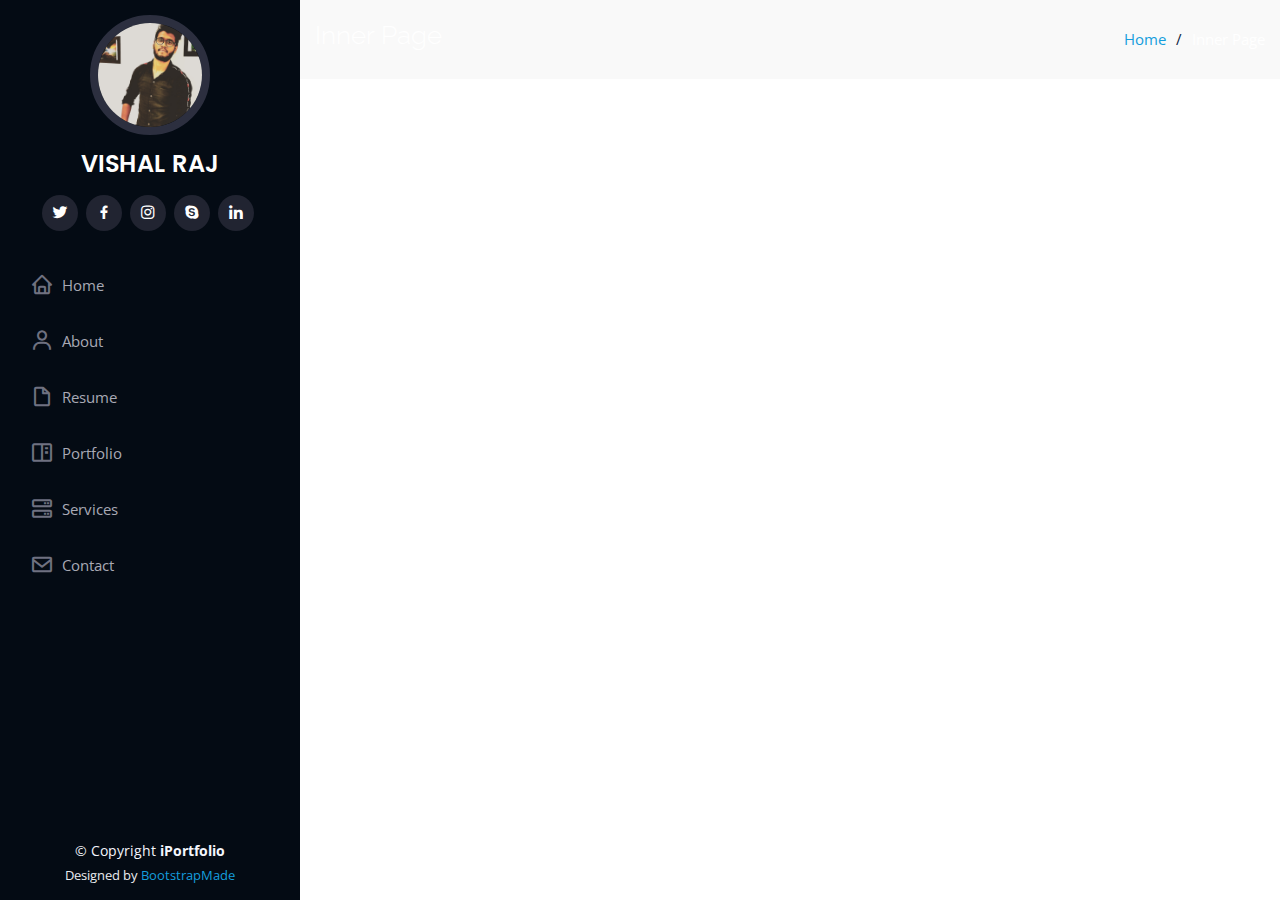
<file: inner-page.html>
<!DOCTYPE html>
<html lang="en">

<head>
  <meta charset="utf-8">
  <meta content="width=device-width, initial-scale=1.0" name="viewport">

  <title>Inner Page - iPortfolio Bootstrap Template</title>
  <meta content="" name="descriptison">
  <meta content="" name="keywords">

  <!-- Favicons -->
  <link href="assets/img/favicon.png" rel="icon">
  <link href="assets/img/apple-touch-icon.png" rel="apple-touch-icon">

  <!-- Google Fonts -->
  <link href="https://fonts.googleapis.com/css?family=Open+Sans:300,300i,400,400i,600,600i,700,700i|Raleway:300,300i,400,400i,500,500i,600,600i,700,700i|Poppins:300,300i,400,400i,500,500i,600,600i,700,700i" rel="stylesheet">

  <!-- Vendor CSS Files -->
  <link href="assets/vendor/bootstrap/css/bootstrap.min.css" rel="stylesheet">
  <link href="assets/vendor/icofont/icofont.min.css" rel="stylesheet">
  <link href="assets/vendor/boxicons/css/boxicons.min.css" rel="stylesheet">
  <link href="assets/vendor/venobox/venobox.css" rel="stylesheet">
  <link href="assets/vendor/owl.carousel/assets/owl.carousel.min.css" rel="stylesheet">
  <link href="assets/vendor/aos/aos.css" rel="stylesheet">

  <!-- Template Main CSS File -->
  <link href="assets/css/style.css" rel="stylesheet">

  <!-- =======================================================
  * Template Name: iPortfolio - v1.3.0
  * Template URL: https://bootstrapmade.com/iportfolio-bootstrap-portfolio-websites-template/
  * Author: BootstrapMade.com
  * License: https://bootstrapmade.com/license/
  ======================================================== -->
</head>

<body>

  <!-- ======= Mobile nav toggle button ======= -->
  <button type="button" class="mobile-nav-toggle d-xl-none"><i class="icofont-navigation-menu"></i></button>

  <!-- ======= Header ======= -->
  <header id="header">
    <div class="d-flex flex-column">

      <div class="profile">
        <img src="assets/images/VISHAL RAJ.jpg" alt="" class="img-fluid rounded-circle">
        <h1 class="text-light"><a href="index.html">VISHAL RAJ</a></h1>
        <div class="social-links mt-3 text-center">
          <a href="#" class="twitter"><i class="bx bxl-twitter"></i></a>
          <a href="#" class="facebook"><i class="bx bxl-facebook"></i></a>
          <a href="#" class="instagram"><i class="bx bxl-instagram"></i></a>
          <a href="#" class="google-plus"><i class="bx bxl-skype"></i></a>
          <a href="#" class="linkedin"><i class="bx bxl-linkedin"></i></a>
        </div>
      </div>

      <nav class="nav-menu">
        <ul>
          <li><a href="index.html"><i class="bx bx-home"></i> <span>Home</span></a></li>
          <li><a href="#about"><i class="bx bx-user"></i> <span>About</span></a></li>
          <li><a href="#resume"><i class="bx bx-file-blank"></i> <span>Resume</span></a></li>
          <li><a href="#portfolio"><i class="bx bx-book-content"></i> Portfolio</a></li>
          <li><a href="#services"><i class="bx bx-server"></i> Services</a></li>
          <li><a href="#contact"><i class="bx bx-envelope"></i> Contact</a></li>

        </ul>
      </nav><!-- .nav-menu -->
      <button type="button" class="mobile-nav-toggle d-xl-none"><i class="icofont-navigation-menu"></i></button>

    </div>
  </header><!-- End Header -->

  <main id="main">

    <!-- ======= Breadcrumbs ======= -->
    <section class="breadcrumbs">
      <div class="container">

        <div class="d-flex justify-content-between align-items-center">
          <h2>Inner Page</h2>
          <ol>
            <li><a href="index.html">Home</a></li>
            <li>Inner Page</li>
          </ol>
        </div>

      </div>
    </section><!-- End Breadcrumbs -->

    <section class="inner-page">
      <div class="container">
        <p>
          Example inner page template
        </p>
      </div>
    </section>

  </main><!-- End #main -->

  <!-- ======= Footer ======= -->
  <footer id="footer">
    <div class="container">
      <div class="copyright">
        &copy; Copyright <strong><span>iPortfolio</span></strong>
      </div>
      <div class="credits">
        <!-- All the links in the footer should remain intact. -->
        <!-- You can delete the links only if you purchased the pro version. -->
        <!-- Licensing information: https://bootstrapmade.com/license/ -->
        <!-- Purchase the pro version with working PHP/AJAX contact form: https://bootstrapmade.com/iportfolio-bootstrap-portfolio-websites-template/ -->
        Designed by <a href="https://bootstrapmade.com/">BootstrapMade</a>
      </div>
    </div>
  </footer><!-- End  Footer -->

  <a href="#" class="back-to-top"><i class="icofont-simple-up"></i></a>

  <!-- Vendor JS Files -->
  <script src="assets/vendor/jquery/jquery.min.js"></script>
  <script src="assets/vendor/bootstrap/js/bootstrap.bundle.min.js"></script>
  <script src="assets/vendor/jquery.easing/jquery.easing.min.js"></script>
  <script src="assets/vendor/php-email-form/validate.js"></script>
  <script src="assets/vendor/waypoints/jquery.waypoints.min.js"></script>
  <script src="assets/vendor/counterup/counterup.min.js"></script>
  <script src="assets/vendor/isotope-layout/isotope.pkgd.min.js"></script>
  <script src="assets/vendor/venobox/venobox.min.js"></script>
  <script src="assets/vendor/owl.carousel/owl.carousel.min.js"></script>
  <script src="assets/vendor/typed.js/typed.min.js"></script>
  <script src="assets/vendor/aos/aos.js"></script>

  <!-- Template Main JS File -->
  <script src="assets/js/main.js"></script>

</body>

</html>
</file>
<file: assets/vendor/venobox/venobox.css>
/* ------ venobox.css --------*/
.vbox-overlay *, .vbox-overlay *:before, .vbox-overlay *:after{
    -webkit-backface-visibility: hidden;
    -webkit-box-sizing:border-box;
    -moz-box-sizing:border-box;
    box-sizing:border-box;
}
.vbox-overlay * { 
    -webkit-backface-visibility: visible;
    backface-visibility: visible;
}
.vbox-overlay{
    display: -webkit-flex;
    display: flex;
    -webkit-flex-direction: column;
    flex-direction: column;
    -webkit-justify-content: center;
    justify-content: center;
    -webkit-align-items: center;
    align-items: center;
    position: fixed;
    left: 0;
    top: 0;
    bottom: 0;
    right: 0;
    z-index: 999999;
}

/* ----- navigation ----- */
.vbox-title{
    width: 100%;
    height: 40px;
    float: left;
    text-align: center;
    line-height: 28px;
    font-size: 12px;
    padding: 6px 50px;
    overflow: hidden;
    position: fixed;
    display: none;
    left: 0;
    z-index: 89;
}
.vbox-close{
    cursor: pointer;
    position: fixed;
    top: -1px;
    right: 0;
    width: 50px;
    height: 40px;
    padding: 6px;
    display: block;
    background-position:10px center;
    overflow: hidden;
    font-size: 24px;
    line-height: 1;
    text-align: center;
    z-index: 99;
}
.vbox-left{
    cursor: pointer;
    position: fixed;
    left: 0;
    height: 40px;
    overflow: hidden;
    line-height: 28px;
    font-size: 12px;
    z-index: 99;
    display: flex;
    align-items:center;
}
.vbox-num{
    display: inline-block;
    margin: 6px 0 6px 15px;
}
/* ----- Social share ----- */
.vbox-share{
    line-height: 28px;
    font-size: 12px;
    overflow: hidden;
    position: fixed;
    left: 0;
    z-index: 98;
    display: flex;
    align-items:center;
    justify-content: center;
    width: 100%;
    text-align: center;
}
.vbox-share svg{
    max-height: 28px;
    width: 28px;
    z-index: 10;
    margin-left: 12px;
    margin-top: 6px;
    margin-bottom: 6px;
    vertical-align: middle;
}


/* ----- navigation ARROWS ----- */
.vbox-next, .vbox-prev{
    position: fixed;
    top: 50%;
    margin-top: -15px;
    overflow: hidden;
    cursor: pointer;
    display: block;
    width: 45px;
    height: 45px;
    z-index: 99;
}
.vbox-next span, .vbox-prev span{
    position: relative;
    width: 20px;
    height: 20px;
    border: 2px solid transparent;
    border-top-color: #B6B6B6;
    border-right-color: #B6B6B6;
    text-indent: -100px;
    position: absolute;
    top: 8px;
    display: block;
}
.vbox-prev{
    left: 15px;
}
.vbox-next{
    right: 15px;
}
.vbox-prev span{
    left: 10px;
    -ms-transform: rotate(-135deg);
    -webkit-transform: rotate(-135deg);
    transform: rotate(-135deg);
}
.vbox-next span{
    -ms-transform: rotate(45deg);
    -webkit-transform: rotate(45deg);
    transform: rotate(45deg);
    right: 10px;
}
/* ------- inline window ------ */
.vbox-inline{
    width: 420px;
    height: 315px;
    height: 70vh;
    padding: 10px;
    background: #fff;
    margin: 0 auto;
    overflow: auto;
    text-align: left;
}
/* ------- Video & iFrames window ------ */
.venoframe{
    max-width: 100%;
    width: 100%;
    border: none;
    width: 100%;
    height: 260px;
    height: 70vh;
}
.venoframe.vbvid{
    height: 260px;
}
@media (min-width: 768px) {
    .venoframe, .vbox-inline{
        width: 90%;
        height: 360px;
        height: 70vh;
    }
    .venoframe.vbvid{
        width: 640px;
        height: 360px;
    }
}
@media (min-width: 992px) {
    .venoframe, .vbox-inline{
        max-width: 1200px;
        width: 80%;
        height: 540px;
        height: 70vh;
    }
    .venoframe.vbvid{
        width: 960px;
        height: 540px;
    }
}
/* 
Please do NOT edit this part! 
or at least read this note: http://i.imgur.com/7C0ws9e.gif
*/
.vbox-open{
    overflow: hidden;
}
.vbox-container{
    position: absolute;
    left: 0;
    right: 0;
    top: 0;
    bottom: 0;
    overflow-x: hidden;
    overflow-y: scroll;
    overflow-scrolling: touch;
    -webkit-overflow-scrolling: touch;
    z-index: 20;
    max-height: 100%;

}

.vbox-content{
    text-align: center;
    float: left;
    width: 100%;
    position: relative;
    overflow: hidden;
    padding: 20px 4%;
}
.vbox-container img{
    max-width: 100%;
    height: auto;
}
.vbox-figlio{
    box-shadow: 0 0 12px rgba(0,0,0,0.19), 0 6px 6px rgba(0,0,0,0.23);
    max-width: 100%;
    text-align: initial;
}
img.vbox-figlio{
    -webkit-user-select: none;
-khtml-user-select: none;
-moz-user-select: none;
-o-user-select: none;
user-select: none;
}
.vbox-content.swipe-left{
    margin-left: -200px !important;
}
.vbox-content.swipe-right{
    margin-left: 200px !important;
}
.vbox-animated{
    webkit-transition: margin 300ms ease-out;
    transition: margin 300ms ease-out;
}

/* ---------- preloader ----------
 * SPINKIT 
 * http://tobiasahlin.com/spinkit/
-------------------------------- */
.sk-double-bounce,.sk-rotating-plane{width:40px;height:40px;margin:40px auto}.sk-rotating-plane{background-color:#333;-webkit-animation:sk-rotatePlane 1.2s infinite ease-in-out;animation:sk-rotatePlane 1.2s infinite ease-in-out}@-webkit-keyframes sk-rotatePlane{0%{-webkit-transform:perspective(120px) rotateX(0) rotateY(0);transform:perspective(120px) rotateX(0) rotateY(0)}50%{-webkit-transform:perspective(120px) rotateX(-180.1deg) rotateY(0);transform:perspective(120px) rotateX(-180.1deg) rotateY(0)}100%{-webkit-transform:perspective(120px) rotateX(-180deg) rotateY(-179.9deg);transform:perspective(120px) rotateX(-180deg) rotateY(-179.9deg)}}@keyframes sk-rotatePlane{0%{-webkit-transform:perspective(120px) rotateX(0) rotateY(0);transform:perspective(120px) rotateX(0) rotateY(0)}50%{-webkit-transform:perspective(120px) rotateX(-180.1deg) rotateY(0);transform:perspective(120px) rotateX(-180.1deg) rotateY(0)}100%{-webkit-transform:perspective(120px) rotateX(-180deg) rotateY(-179.9deg);transform:perspective(120px) rotateX(-180deg) rotateY(-179.9deg)}}.sk-double-bounce{position:relative}.sk-double-bounce .sk-child{width:100%;height:100%;border-radius:50%;background-color:#333;opacity:.6;position:absolute;top:0;left:0;-webkit-animation:sk-doubleBounce 2s infinite ease-in-out;animation:sk-doubleBounce 2s infinite ease-in-out}.sk-chasing-dots .sk-child,.sk-spinner-pulse,.sk-three-bounce .sk-child{background-color:#333;border-radius:100%}.sk-double-bounce .sk-double-bounce2{-webkit-animation-delay:-1s;animation-delay:-1s}@-webkit-keyframes sk-doubleBounce{0%,100%{-webkit-transform:scale(0);transform:scale(0)}50%{-webkit-transform:scale(1);transform:scale(1)}}@keyframes sk-doubleBounce{0%,100%{-webkit-transform:scale(0);transform:scale(0)}50%{-webkit-transform:scale(1);transform:scale(1)}}.sk-wave{margin:40px auto;width:50px;height:40px;text-align:center;font-size:10px}.sk-wave .sk-rect{background-color:#333;height:100%;width:6px;display:inline-block;-webkit-animation:sk-waveStretchDelay 1.2s infinite ease-in-out;animation:sk-waveStretchDelay 1.2s infinite ease-in-out}.sk-wave .sk-rect1{-webkit-animation-delay:-1.2s;animation-delay:-1.2s}.sk-wave .sk-rect2{-webkit-animation-delay:-1.1s;animation-delay:-1.1s}.sk-wave .sk-rect3{-webkit-animation-delay:-1s;animation-delay:-1s}.sk-wave .sk-rect4{-webkit-animation-delay:-.9s;animation-delay:-.9s}.sk-wave .sk-rect5{-webkit-animation-delay:-.8s;animation-delay:-.8s}@-webkit-keyframes sk-waveStretchDelay{0%,100%,40%{-webkit-transform:scaleY(.4);transform:scaleY(.4)}20%{-webkit-transform:scaleY(1);transform:scaleY(1)}}@keyframes sk-waveStretchDelay{0%,100%,40%{-webkit-transform:scaleY(.4);transform:scaleY(.4)}20%{-webkit-transform:scaleY(1);transform:scaleY(1)}}.sk-wandering-cubes{margin:40px auto;width:40px;height:40px;position:relative}.sk-wandering-cubes .sk-cube{background-color:#333;width:10px;height:10px;position:absolute;top:0;left:0;-webkit-animation:sk-wanderingCube 1.8s ease-in-out -1.8s infinite both;animation:sk-wanderingCube 1.8s ease-in-out -1.8s infinite both}.sk-chasing-dots,.sk-spinner-pulse{width:40px;height:40px;margin:40px auto}.sk-wandering-cubes .sk-cube2{-webkit-animation-delay:-.9s;animation-delay:-.9s}@-webkit-keyframes sk-wanderingCube{0%{-webkit-transform:rotate(0);transform:rotate(0)}25%{-webkit-transform:translateX(30px) rotate(-90deg) scale(.5);transform:translateX(30px) rotate(-90deg) scale(.5)}50%{-webkit-transform:translateX(30px) translateY(30px) rotate(-179deg);transform:translateX(30px) translateY(30px) rotate(-179deg)}50.1%{-webkit-transform:translateX(30px) translateY(30px) rotate(-180deg);transform:translateX(30px) translateY(30px) rotate(-180deg)}75%{-webkit-transform:translateX(0) translateY(30px) rotate(-270deg) scale(.5);transform:translateX(0) translateY(30px) rotate(-270deg) scale(.5)}100%{-webkit-transform:rotate(-360deg);transform:rotate(-360deg)}}@keyframes sk-wanderingCube{0%{-webkit-transform:rotate(0);transform:rotate(0)}25%{-webkit-transform:translateX(30px) rotate(-90deg) scale(.5);transform:translateX(30px) rotate(-90deg) scale(.5)}50%{-webkit-transform:translateX(30px) translateY(30px) rotate(-179deg);transform:translateX(30px) translateY(30px) rotate(-179deg)}50.1%{-webkit-transform:translateX(30px) translateY(30px) rotate(-180deg);transform:translateX(30px) translateY(30px) rotate(-180deg)}75%{-webkit-transform:translateX(0) translateY(30px) rotate(-270deg) scale(.5);transform:translateX(0) translateY(30px) rotate(-270deg) scale(.5)}100%{-webkit-transform:rotate(-360deg);transform:rotate(-360deg)}}.sk-spinner-pulse{-webkit-animation:sk-pulseScaleOut 1s infinite ease-in-out;animation:sk-pulseScaleOut 1s infinite ease-in-out}@-webkit-keyframes sk-pulseScaleOut{0%{-webkit-transform:scale(0);transform:scale(0)}100%{-webkit-transform:scale(1);transform:scale(1);opacity:0}}@keyframes sk-pulseScaleOut{0%{-webkit-transform:scale(0);transform:scale(0)}100%{-webkit-transform:scale(1);transform:scale(1);opacity:0}}.sk-chasing-dots{position:relative;text-align:center;-webkit-animation:sk-chasingDotsRotate 2s infinite linear;animation:sk-chasingDotsRotate 2s infinite linear}.sk-chasing-dots .sk-child{width:60%;height:60%;display:inline-block;position:absolute;top:0;-webkit-animation:sk-chasingDotsBounce 2s infinite ease-in-out;animation:sk-chasingDotsBounce 2s infinite ease-in-out}.sk-chasing-dots .sk-dot2{top:auto;bottom:0;-webkit-animation-delay:-1s;animation-delay:-1s}@-webkit-keyframes sk-chasingDotsRotate{100%{-webkit-transform:rotate(360deg);transform:rotate(360deg)}}@keyframes sk-chasingDotsRotate{100%{-webkit-transform:rotate(360deg);transform:rotate(360deg)}}@-webkit-keyframes sk-chasingDotsBounce{0%,100%{-webkit-transform:scale(0);transform:scale(0)}50%{-webkit-transform:scale(1);transform:scale(1)}}@keyframes sk-chasingDotsBounce{0%,100%{-webkit-transform:scale(0);transform:scale(0)}50%{-webkit-transform:scale(1);transform:scale(1)}}.sk-three-bounce{margin:40px auto;width:80px;text-align:center}.sk-three-bounce .sk-child{width:20px;height:20px;display:inline-block;-webkit-animation:sk-three-bounce 1.4s ease-in-out 0s infinite both;animation:sk-three-bounce 1.4s ease-in-out 0s infinite both}.sk-circle .sk-child:before,.sk-fading-circle .sk-circle:before{display:block;border-radius:100%;content:'';background-color:#333}.sk-three-bounce .sk-bounce1{-webkit-animation-delay:-.32s;animation-delay:-.32s}.sk-three-bounce .sk-bounce2{-webkit-animation-delay:-.16s;animation-delay:-.16s}@-webkit-keyframes sk-three-bounce{0%,100%,80%{-webkit-transform:scale(0);transform:scale(0)}40%{-webkit-transform:scale(1);transform:scale(1)}}@keyframes sk-three-bounce{0%,100%,80%{-webkit-transform:scale(0);transform:scale(0)}40%{-webkit-transform:scale(1);transform:scale(1)}}.sk-circle{margin:40px auto;width:40px;height:40px;position:relative}.sk-circle .sk-child{width:100%;height:100%;position:absolute;left:0;top:0}.sk-circle .sk-child:before{margin:0 auto;width:15%;height:15%;-webkit-animation:sk-circleBounceDelay 1.2s infinite ease-in-out both;animation:sk-circleBounceDelay 1.2s infinite ease-in-out both}.sk-circle .sk-circle2{-webkit-transform:rotate(30deg);-ms-transform:rotate(30deg);transform:rotate(30deg)}.sk-circle .sk-circle3{-webkit-transform:rotate(60deg);-ms-transform:rotate(60deg);transform:rotate(60deg)}.sk-circle .sk-circle4{-webkit-transform:rotate(90deg);-ms-transform:rotate(90deg);transform:rotate(90deg)}.sk-circle .sk-circle5{-webkit-transform:rotate(120deg);-ms-transform:rotate(120deg);transform:rotate(120deg)}.sk-circle .sk-circle6{-webkit-transform:rotate(150deg);-ms-transform:rotate(150deg);transform:rotate(150deg)}.sk-circle .sk-circle7{-webkit-transform:rotate(180deg);-ms-transform:rotate(180deg);transform:rotate(180deg)}.sk-circle .sk-circle8{-webkit-transform:rotate(210deg);-ms-transform:rotate(210deg);transform:rotate(210deg)}.sk-circle .sk-circle9{-webkit-transform:rotate(240deg);-ms-transform:rotate(240deg);transform:rotate(240deg)}.sk-circle .sk-circle10{-webkit-transform:rotate(270deg);-ms-transform:rotate(270deg);transform:rotate(270deg)}.sk-circle .sk-circle11{-webkit-transform:rotate(300deg);-ms-transform:rotate(300deg);transform:rotate(300deg)}.sk-circle .sk-circle12{-webkit-transform:rotate(330deg);-ms-transform:rotate(330deg);transform:rotate(330deg)}.sk-circle .sk-circle2:before{-webkit-animation-delay:-1.1s;animation-delay:-1.1s}.sk-circle .sk-circle3:before{-webkit-animation-delay:-1s;animation-delay:-1s}.sk-circle .sk-circle4:before{-webkit-animation-delay:-.9s;animation-delay:-.9s}.sk-circle .sk-circle5:before{-webkit-animation-delay:-.8s;animation-delay:-.8s}.sk-circle .sk-circle6:before{-webkit-animation-delay:-.7s;animation-delay:-.7s}.sk-circle .sk-circle7:before{-webkit-animation-delay:-.6s;animation-delay:-.6s}.sk-circle .sk-circle8:before{-webkit-animation-delay:-.5s;animation-delay:-.5s}.sk-circle .sk-circle9:before{-webkit-animation-delay:-.4s;animation-delay:-.4s}.sk-circle .sk-circle10:before{-webkit-animation-delay:-.3s;animation-delay:-.3s}.sk-circle .sk-circle11:before{-webkit-animation-delay:-.2s;animation-delay:-.2s}.sk-circle .sk-circle12:before{-webkit-animation-delay:-.1s;animation-delay:-.1s}@-webkit-keyframes sk-circleBounceDelay{0%,100%,80%{-webkit-transform:scale(0);transform:scale(0)}40%{-webkit-transform:scale(1);transform:scale(1)}}@keyframes sk-circleBounceDelay{0%,100%,80%{-webkit-transform:scale(0);transform:scale(0)}40%{-webkit-transform:scale(1);transform:scale(1)}}.sk-cube-grid{width:40px;height:40px;margin:40px auto}.sk-cube-grid .sk-cube{width:33.33%;height:33.33%;background-color:#333;float:left;-webkit-animation:sk-cubeGridScaleDelay 1.3s infinite ease-in-out;animation:sk-cubeGridScaleDelay 1.3s infinite ease-in-out}.sk-cube-grid .sk-cube1{-webkit-animation-delay:.2s;animation-delay:.2s}.sk-cube-grid .sk-cube2{-webkit-animation-delay:.3s;animation-delay:.3s}.sk-cube-grid .sk-cube3{-webkit-animation-delay:.4s;animation-delay:.4s}.sk-cube-grid .sk-cube4{-webkit-animation-delay:.1s;animation-delay:.1s}.sk-cube-grid .sk-cube5{-webkit-animation-delay:.2s;animation-delay:.2s}.sk-cube-grid .sk-cube6{-webkit-animation-delay:.3s;animation-delay:.3s}.sk-cube-grid .sk-cube7{-webkit-animation-delay:0ms;animation-delay:0ms}.sk-cube-grid .sk-cube8{-webkit-animation-delay:.1s;animation-delay:.1s}.sk-cube-grid .sk-cube9{-webkit-animation-delay:.2s;animation-delay:.2s}@-webkit-keyframes sk-cubeGridScaleDelay{0%,100%,70%{-webkit-transform:scale3D(1,1,1);transform:scale3D(1,1,1)}35%{-webkit-transform:scale3D(0,0,1);transform:scale3D(0,0,1)}}@keyframes sk-cubeGridScaleDelay{0%,100%,70%{-webkit-transform:scale3D(1,1,1);transform:scale3D(1,1,1)}35%{-webkit-transform:scale3D(0,0,1);transform:scale3D(0,0,1)}}.sk-fading-circle{margin:40px auto;width:40px;height:40px;position:relative}.sk-fading-circle .sk-circle{width:100%;height:100%;position:absolute;left:0;top:0}.sk-fading-circle .sk-circle:before{margin:0 auto;width:15%;height:15%;-webkit-animation:sk-circleFadeDelay 1.2s infinite ease-in-out both;animation:sk-circleFadeDelay 1.2s infinite ease-in-out both}.sk-fading-circle .sk-circle2{-webkit-transform:rotate(30deg);-ms-transform:rotate(30deg);transform:rotate(30deg)}.sk-fading-circle .sk-circle3{-webkit-transform:rotate(60deg);-ms-transform:rotate(60deg);transform:rotate(60deg)}.sk-fading-circle .sk-circle4{-webkit-transform:rotate(90deg);-ms-transform:rotate(90deg);transform:rotate(90deg)}.sk-fading-circle .sk-circle5{-webkit-transform:rotate(120deg);-ms-transform:rotate(120deg);transform:rotate(120deg)}.sk-fading-circle .sk-circle6{-webkit-transform:rotate(150deg);-ms-transform:rotate(150deg);transform:rotate(150deg)}.sk-fading-circle .sk-circle7{-webkit-transform:rotate(180deg);-ms-transform:rotate(180deg);transform:rotate(180deg)}.sk-fading-circle .sk-circle8{-webkit-transform:rotate(210deg);-ms-transform:rotate(210deg);transform:rotate(210deg)}.sk-fading-circle .sk-circle9{-webkit-transform:rotate(240deg);-ms-transform:rotate(240deg);transform:rotate(240deg)}.sk-fading-circle .sk-circle10{-webkit-transform:rotate(270deg);-ms-transform:rotate(270deg);transform:rotate(270deg)}.sk-fading-circle .sk-circle11{-webkit-transform:rotate(300deg);-ms-transform:rotate(300deg);transform:rotate(300deg)}.sk-fading-circle .sk-circle12{-webkit-transform:rotate(330deg);-ms-transform:rotate(330deg);transform:rotate(330deg)}.sk-fading-circle .sk-circle2:before{-webkit-animation-delay:-1.1s;animation-delay:-1.1s}.sk-fading-circle .sk-circle3:before{-webkit-animation-delay:-1s;animation-delay:-1s}.sk-fading-circle .sk-circle4:before{-webkit-animation-delay:-.9s;animation-delay:-.9s}.sk-fading-circle .sk-circle5:before{-webkit-animation-delay:-.8s;animation-delay:-.8s}.sk-fading-circle .sk-circle6:before{-webkit-animation-delay:-.7s;animation-delay:-.7s}.sk-fading-circle .sk-circle7:before{-webkit-animation-delay:-.6s;animation-delay:-.6s}.sk-fading-circle .sk-circle8:before{-webkit-animation-delay:-.5s;animation-delay:-.5s}.sk-fading-circle .sk-circle9:before{-webkit-animation-delay:-.4s;animation-delay:-.4s}.sk-fading-circle .sk-circle10:before{-webkit-animation-delay:-.3s;animation-delay:-.3s}.sk-fading-circle .sk-circle11:before{-webkit-animation-delay:-.2s;animation-delay:-.2s}.sk-fading-circle .sk-circle12:before{-webkit-animation-delay:-.1s;animation-delay:-.1s}@-webkit-keyframes sk-circleFadeDelay{0%,100%,39%{opacity:0}40%{opacity:1}}@keyframes sk-circleFadeDelay{0%,100%,39%{opacity:0}40%{opacity:1}}.sk-folding-cube{margin:40px auto;width:40px;height:40px;position:relative;-webkit-transform:rotateZ(45deg);transform:rotateZ(45deg)}.sk-folding-cube .sk-cube{float:left;width:50%;height:50%;position:relative;-webkit-transform:scale(1.1);-ms-transform:scale(1.1);transform:scale(1.1)}.sk-folding-cube .sk-cube:before{content:'';position:absolute;top:0;left:0;width:100%;height:100%;background-color:#333;-webkit-animation:sk-foldCubeAngle 2.4s infinite linear both;animation:sk-foldCubeAngle 2.4s infinite linear both;-webkit-transform-origin:100% 100%;-ms-transform-origin:100% 100%;transform-origin:100% 100%}.sk-folding-cube .sk-cube2{-webkit-transform:scale(1.1) rotateZ(90deg);transform:scale(1.1) rotateZ(90deg)}.sk-folding-cube .sk-cube3{-webkit-transform:scale(1.1) rotateZ(180deg);transform:scale(1.1) rotateZ(180deg)}.sk-folding-cube .sk-cube4{-webkit-transform:scale(1.1) rotateZ(270deg);transform:scale(1.1) rotateZ(270deg)}.sk-folding-cube .sk-cube2:before{-webkit-animation-delay:.3s;animation-delay:.3s}.sk-folding-cube .sk-cube3:before{-webkit-animation-delay:.6s;animation-delay:.6s}.sk-folding-cube .sk-cube4:before{-webkit-animation-delay:.9s;animation-delay:.9s}@-webkit-keyframes sk-foldCubeAngle{0%,10%{-webkit-transform:perspective(140px) rotateX(-180deg);transform:perspective(140px) rotateX(-180deg);opacity:0}25%,75%{-webkit-transform:perspective(140px) rotateX(0);transform:perspective(140px) rotateX(0);opacity:1}100%,90%{-webkit-transform:perspective(140px) rotateY(180deg);transform:perspective(140px) rotateY(180deg);opacity:0}}@keyframes sk-foldCubeAngle{0%,10%{-webkit-transform:perspective(140px) rotateX(-180deg);transform:perspective(140px) rotateX(-180deg);opacity:0}25%,75%{-webkit-transform:perspective(140px) rotateX(0);transform:perspective(140px) rotateX(0);opacity:1}100%,90%{-webkit-transform:perspective(140px) rotateY(180deg);transform:perspective(140px) rotateY(180deg);opacity:0}}
</file>
<file: assets/css/style.css>
/**
* Template Name: iPortfolio - v1.3.0
* Template URL: https://bootstrapmade.com/iportfolio-bootstrap-portfolio-websites-template/
* Author: BootstrapMade.com
* License: https://bootstrapmade.com/license/
*/

/*--------------------------------------------------------------
# General
--------------------------------------------------------------*/
body {
  font-family: "Open Sans", sans-serif;
  color: #272829;
  color:#fff;
}

a {
  color: #149ddd;
}

a:hover {
  color: #37b3ed;
  text-decoration: none;
}

h1, h2, h3, h4, h5, h6 {
  font-family: "Raleway", sans-serif;
}

/*--------------------------------------------------------------
# Back to top button
--------------------------------------------------------------*/
.back-to-top {
  position: fixed;
  display: none;
  width: 40px;
  height: 40px;
  border-radius: 50px;
  right: 15px;
  bottom: 15px;
  background: #149ddd;
  color: #fff;
  transition: display 0.5s ease-in-out;
  z-index: 99999;
}

.back-to-top i {
  font-size: 24px;
  position: absolute;
  top: 7px;
  left: 8px;
}

.back-to-top:hover {
  color: #fff;
  background: #2eafec;
  transition: background 0.2s ease-in-out;
}

/*--------------------------------------------------------------
# Header
--------------------------------------------------------------*/
#header {
  position: fixed;
  top: 0;
  left: 0;
  bottom: 0;
  width: 300px;
  transition: all ease-in-out 0.5s;
  z-index: 9997;
  transition: all 0.5s;
  padding: 0 15px;
  background: #040b14;
  overflow-y: auto;
}

#header .profile img {
  margin: 15px auto;
  display: block;
  width: 120px;
  border: 8px solid #2c2f3f;
}

#header .profile h1 {
  font-size: 24px;
  margin: 0;
  padding: 0;
  font-weight: 600;
  -moz-text-align-last: center;
  text-align-last: center;
  font-family: "Poppins", sans-serif;
}

#header .profile h1 a, #header .profile h1 a:hover {
  color: #fff;
  text-decoration: none;
}

#header .profile .social-links a {
  font-size: 18px;
  display: inline-block;
  background: #212431;
  color: #fff;
  line-height: 1;
  padding: 8px 0;
  margin-right: 4px;
  border-radius: 50%;
  text-align: center;
  width: 36px;
  height: 36px;
  transition: 0.3s;
}

#header .profile .social-links a:hover {
  background: #149ddd;
  color: #fff;
  text-decoration: none;
}

#main {
  margin-left: 300px;
}

@media (max-width: 1199px) {
  #header {
    left: -300px;
  }
  #main {
    margin-left: 0;
  }
}

/*--------------------------------------------------------------
# Navigation Menu
--------------------------------------------------------------*/
/* Desktop Navigation */
.nav-menu {
  padding-top: 30px;
}

.nav-menu * {
  margin: 0;
  padding: 0;
  list-style: none;
}

.nav-menu > ul > li {
  position: relative;
  white-space: nowrap;
}

.nav-menu a {
  display: flex;
  align-items: center;
  color: #a8a9b4;
  padding: 12px 15px;
  margin-bottom: 8px;
  transition: 0.3s;
  font-size: 15px;
}

.nav-menu a i {
  font-size: 24px;
  padding-right: 8px;
  color: #6f7180;
}

.nav-menu a:hover, .nav-menu .active > a, .nav-menu li:hover > a {
  text-decoration: none;
  color: #fff;
}

.nav-menu a:hover i, .nav-menu .active > a i, .nav-menu li:hover > a i {
  color: #149ddd;
}

/* Mobile Navigation */
.mobile-nav-toggle {
  position: fixed;
  right: 15px;
  top: 15px;
  z-index: 9998;
  border: 0;
  background: none;
  font-size: 24px;
  transition: all 0.4s;
  outline: none !important;
  line-height: 1;
  cursor: pointer;
  text-align: right;
}

.mobile-nav-toggle i {
  color: #149ddd;
}

.mobile-nav-active {
  overflow: hidden;
}

.mobile-nav-active #header {
  left: 0;
}

.mobile-nav-active .mobile-nav-toggle i {
  color: #fff;
}

/*--------------------------------------------------------------
# Hero Section
--------------------------------------------------------------*/
#hero {
  width: 100%;
  height: 100vh;
  background: url("../images/VISHAL\ RAJ.jpg") top center;
  background-size: cover;
}

#hero:before {
  content: "";
  background: rgba(5, 13, 24, 0.3);
  position: absolute;
  bottom: 0;
  top: 0;
  left: 0;
  right: 0;
  z-index: 1;
}

#hero .hero-container {
  position: relative;
  z-index: 2;
  min-width: 300px;
}

#hero h1 {
  margin: 0 0 10px 0;
  font-size: 64px;
  font-weight: 700;
  line-height: 56px;
  color: #000;
}

#hero p {
  color: #000;
  margin-bottom: 50px;
  font-size: 26px;
  font-family: "Poppins", sans-serif;
}

#hero p span {
  color: #fff;
  padding-bottom: 4px;
  letter-spacing: 1px;
  border-bottom: 3px solid #149ddd;
}

@media (min-width: 1024px) {
  #hero {
    background-attachment: fixed;
  }
}

@media (max-width: 768px) {
  #hero h1 {
    font-size: 28px;
    line-height: 36px;
  }
  #hero h2 {
    font-size: 18px;
    line-height: 24px;
    margin-bottom: 30px;
  }
}

/*--------------------------------------------------------------
# Sections General
--------------------------------------------------------------*/
section {
  padding: 60px 0;
  overflow: hidden;
}

.section-bg {
  background: #f5f8fd;
}

.section-title {
  padding-bottom: 30px;
}

.section-title h2 {
  font-size: 32px;
  font-weight: bold;
  margin-bottom: 20px;
  padding-bottom: 20px;
  position: relative;
  color: #173b6c;
}

.section-title h2::after {
  content: '';
  position: absolute;
  display: block;
  width: 50px;
  height: 3px;
  background: #149ddd;
  bottom: 0;
  left: 0;
}

.section-title p {
  margin-bottom: 0;
}

/*--------------------------------------------------------------
# About
--------------------------------------------------------------*/
.about {
  background-color: #000;
  color: #fff;
}
.about .content h3 {
  font-weight: 700;
  font-size: 26px;
  color: #4fc3f7;
}

.about .content ul {
  list-style: none;
  padding: 0;
}

.about .content ul li {
  padding-bottom: 10px;
}

.about .content ul i {
  font-size: 20px;
  padding-right: 2px;
  color: #149ddd;
}

.about .content p:last-child {
  margin-bottom: 0;
}

/*--------------------------------------------------------------
# Facts
--------------------------------------------------------------*/
.facts {
  padding-bottom: 30px;
  background-color: #000;
}

.facts .count-box {
  padding: 30px;
  width: 100%;
}

.facts .count-box i {
  display: block;
  font-size: 44px;
  color: #149ddd;
  float: left;
}

.facts .count-box span {
  font-size: 48px;
  line-height: 40px;
  display: block;
  font-weight: 700;
  color: #fff;
  margin-left: 60px;
}

.section-title{
  color: #fff;
}
.facts .count-box p {
  padding: 15px 0 0 0;
  margin: 0 0 0 60px;
  font-family: "Raleway", sans-serif;
  font-size: 14px;
  color:#4fc3f7 ;
}

.facts .count-box a {
  font-weight: 600;
  display: block;
  margin-top: 20px;
  color: #122f57;
  font-size: 15px;
  font-family: "Poppins", sans-serif;
  transition: ease-in-out 0.3s;
}

.facts .count-box a:hover {
  color: #1f5297;
}

/*--------------------------------------------------------------
# Skills
--------------------------------------------------------------*/
.skills{
  background-color: #000;
}
.skills .progress {
  height: 50px;
  display: block;
  background: none;
}

.skills .progress .skill {
  padding: 10px 0;
  margin: 0 0 6px 0;
  text-transform: uppercase;
  display: block;
  font-weight: 600;
  font-family: "Poppins", sans-serif;
  color: #fff;
}

.skills .progress .skill .val {
  float: right;
  font-style: normal;
}

.skills .progress-bar-wrap {
  background: #dce8f8;
}

.skills .progress-bar {
  width: 1px;
  height: 10px;
  transition: .9s;
  background-color: #149ddd;
}

/*--------------------------------------------------------------
# Resume
--------------------------------------------------------------*/
.resume{
  background-color: #000;
}
.resume .resume-title {
  font-size: 26px;
  font-weight: 700;
  margin-top: 20px;
  margin-bottom: 20px;
  color: #fff;
}
.resume-item p ,li{
  color: #fff;

}

.resume .resume-item {
  padding: 0 0 20px 20px;
  margin-top: -2px;
  border-left: 2px solid #1f5297;
  position: relative;
}

.resume .resume-item h4 {
  line-height: 18px;
  font-size: 18px;
  font-weight: 600;
  text-transform: uppercase;
  font-family: "Poppins", sans-serif;
  color:#4fc3f7 ;
  margin-bottom: 10px;
}

.resume .resume-item h5 {
  font-size: 16px;
  background: #e4edf9;
  padding: 5px 15px;
  display: inline-block;
  font-weight: 600;
  margin-bottom: 10px;
  color: #000;
}

.resume .resume-item ul {
  padding-left: 20px;
}

.resume .resume-item ul li {
  padding-bottom: 10px;
}

.resume .resume-item:last-child {
  padding-bottom: 0;
}

.resume .resume-item::before {
  content: "";
  position: absolute;
  width: 16px;
  height: 16px;
  border-radius: 50px;
  left: -9px;
  top: 0;
  background: #fff;
  border: 2px solid #1f5297;
}

/*--------------------------------------------------------------
# Certifications
--------------------------------------------------------------*/
.portfolio{
  background-color: #000;
}
.portfolio .portfolio-item {
  margin-bottom: 30px;
}

.portfolio #portfolio-flters {
  padding: 0;
  margin: 0 auto 35px auto;
  list-style: none;
  text-align: center;
  background: #fff;
  border-radius: 50px;
  padding: 2px 15px;
}

.portfolio #portfolio-flters li {
  cursor: pointer;
  display: inline-block;
  padding: 10px 15px 8px 15px;
  font-size: 14px;
  font-weight: 600;
  line-height: 1;
  text-transform: uppercase;
  color: #272829;
  margin-bottom: 5px;
  transition: all 0.3s ease-in-out;
}

.portfolio #portfolio-flters li:hover, .portfolio #portfolio-flters li.filter-active {
  color: #149ddd;
}

.portfolio #portfolio-flters li:last-child {
  margin-right: 0;
}

.portfolio .portfolio-wrap {
  transition: 0.3s;
  position: relative;
  overflow: hidden;
  z-index: 1;
}

.portfolio .portfolio-wrap::before {
  content: "";
  background: rgba(255, 255, 255, 0.5);
  position: absolute;
  left: 0;
  right: 0;
  top: 0;
  bottom: 0;
  transition: all ease-in-out 0.3s;
  z-index: 2;
  opacity: 0;
}

.portfolio .portfolio-wrap .portfolio-links {
  opacity: 1;
  left: 0;
  right: 0;
  bottom: -60px;
  z-index: 3;
  position: absolute;
  transition: all ease-in-out 0.3s;
  display: flex;
  justify-content: center;
}

.portfolio .portfolio-wrap .portfolio-links a {
  color: #fff;
  font-size: 28px;
  text-align: center;
  background: rgba(20, 157, 221, 0.75);
  transition: 0.3s;
  width: 50%;
}

.portfolio .portfolio-wrap .portfolio-links a:hover {
  background: rgba(20, 157, 221, 0.95);
}

.portfolio .portfolio-wrap .portfolio-links a + a {
  border-left: 1px solid #37b3ed;
}

.portfolio .portfolio-wrap:hover::before {
  top: 0;
  left: 0;
  right: 0;
  bottom: 0;
  opacity: 1;
}

.portfolio .portfolio-wrap:hover .portfolio-links {
  opacity: 1;
  bottom: 0;
}

/*--------------------------------------------------------------
# Services
--------------------------------------------------------------*/
.services{
  background-color: #000;
}
.services .icon-box {
  margin-bottom: 20px;
}

.services .icon {
  float: left;
  display: flex;
  align-items: center;
  justify-content: center;
  width: 54px;
  height: 54px;
  background: #149ddd;
  border-radius: 50%;
  transition: 0.5s;
  border: 1px solid #149ddd;
}
.description {
  color: #fff;
}

.services .icon i {
  color: #fff;
  font-size: 24px;
}

.services .icon-box:hover .icon {
  background: #fff;
}

.services .icon-box:hover .icon i {
  color: #149ddd;
}

.services .title {
  margin-left: 80px;
  font-weight: 700;
  margin-bottom: 15px;
  font-size: 18px;
}

.services .title a {
  color: #343a40;
}

.services .title a:hover {
  color: #149ddd;
}

.services .description {
  margin-left: 80px;
  line-height: 24px;
  font-size: 14px;
}
/*--------------------------------------------------------------
# Contact
--------------------------------------------------------------*/
.contact {
  padding-bottom: 130px;
  background-color: #000;
}
.form-group label{
  color: #000;
}

.contact .info {
  padding: 30px;
  background: #fff;
  width: 100%;
  box-shadow: 0 0 24px 0 rgba(0, 0, 0, 0.12);
}

.contact .info i {
  font-size: 20px;
  color: #149ddd;
  float: left;
  width: 44px;
  height: 44px;
  background: #dff3fc;
  display: flex;
  justify-content: center;
  align-items: center;
  border-radius: 50px;
  transition: all 0.3s ease-in-out;
}

.contact .info h4 {
  padding: 0 0 0 60px;
  font-size: 22px;
  font-weight: 600;
  margin-bottom: 5px;
  color: #050d18;
}

.contact .info p {
  padding: 0 0 10px 60px;
  margin-bottom: 20px;
  font-size: 14px;
  color: #173b6c;
}

.contact .info .email p {
  padding-top: 5px;
}

.contact .info .social-links {
  padding-left: 60px;
}

.contact .info .social-links a {
  font-size: 18px;
  display: inline-block;
  background: #333;
  color: #fff;
  line-height: 1;
  padding: 8px 0;
  border-radius: 50%;
  text-align: center;
  width: 36px;
  height: 36px;
  transition: 0.3s;
  margin-right: 10px;
}

.contact .info .social-links a:hover {
  background: #149ddd;
  color: #fff;
}

.contact .info .email:hover i, .contact .info .address:hover i, .contact .info .phone:hover i {
  background: #149ddd;
  color: #fff;
}

.contact .php-email-form {
  width: 120%;
  padding: 40px;
  background: #fff;
  box-shadow: 0 0 24px 0 rgba(0, 0, 0, 0.12);
}

.contact .php-email-form .form-group {
  padding-bottom: 8px;
}

.contact .php-email-form .validate {
  display: none;
  color: red;
  margin: 0 0 15px 0;
  font-weight: 400;
  font-size: 13px;
}

.contact .php-email-form .error-message {
  display: none;
  color: #fff;
  background: #ed3c0d;
  text-align: left;
  padding: 15px;
  font-weight: 600;
}

.contact .php-email-form .error-message br + br {
  margin-top: 25px;
}

.contact .php-email-form .sent-message {
  display: none;
  color: #fff;
  background: #18d26e;
  text-align: center;
  padding: 15px;
  font-weight: 600;
  width: 60%;
}

.contact .php-email-form .loading {
  display: none;
  background: #fff;
  text-align: center;
  padding: 15px;
}

.contact .php-email-form .loading:before {
  content: "";
  display: inline-block;
  border-radius: 50%;
  width: 24px;
  height: 24px;
  margin: 0 10px -6px 0;
  border: 3px solid #18d26e;
  border-top-color: #eee;
  -webkit-animation: animate-loading 1s linear infinite;
  animation: animate-loading 1s linear infinite;
}

.contact .php-email-form input, .contact .php-email-form textarea {
  border-radius: 0;
  box-shadow: none;
  font-size: 14px;
}

.contact .php-email-form input {
  height: 44px;
  padding: 20px;
  width: 60%;
}

.contact .php-email-form textarea {
  padding: 20px 20px;
  width: 60%;
}

.contact .php-email-form button[type="submit"] {
  background: #149ddd;
  border: 0;
  padding: 10px 24px;
  color: #fff;
  transition: 0.4s;
  border-radius: 4px;
}

.contact .php-email-form button[type="submit"]:hover {
  background: #37b3ed;
}

@-webkit-keyframes animate-loading {
  0% {
    transform: rotate(0deg);
  }
  100% {
    transform: rotate(360deg);
  }
}

@keyframes animate-loading {
  0% {
    transform: rotate(0deg);
  }
  100% {
    transform: rotate(360deg);
  }
}

div#con-loc {
  width: 250%;
}

/*--------------------------------------------------------------
# Breadcrumbs
--------------------------------------------------------------*/
.breadcrumbs {
  padding: 20px 0;
  background: #f9f9f9;
}

.breadcrumbs h2 {
  font-size: 26px;
  font-weight: 300;
}

.breadcrumbs ol {
  display: flex;
  flex-wrap: wrap;
  list-style: none;
  padding: 0;
  margin: 0;
  font-size: 15px;
}

.breadcrumbs ol li + li {
  padding-left: 10px;
}

.breadcrumbs ol li + li::before {
  display: inline-block;
  padding-right: 10px;
  color: #0e2442;
  content: "/";
}

@media (max-width: 768px) {
  .breadcrumbs .d-flex {
    display: block !important;
  }
  .breadcrumbs ol {
    display: block;
  }
  .breadcrumbs ol li {
    display: inline-block;
  }
}

/*--------------------------------------------------------------
# Portfolio Details
--------------------------------------------------------------*/
.portfolio-details {
  padding-top: 40px;
}

.portfolio-details .portfolio-details-container {
  position: relative;
}

.portfolio-details .portfolio-details-carousel {
  position: relative;
  z-index: 1;
}

.portfolio-details .portfolio-details-carousel .owl-nav, .portfolio-details .portfolio-details-carousel .owl-dots {
  margin-top: 5px;
  text-align: left;
}

.portfolio-details .portfolio-details-carousel .owl-dot {
  display: inline-block;
  margin: 0 10px 0 0;
  width: 12px;
  height: 12px;
  border-radius: 50%;
  background-color: #ddd !important;
}

.portfolio-details .portfolio-details-carousel .owl-dot.active {
  background-color: #149ddd !important;
}

.portfolio-details .portfolio-info {
  padding: 30px;
  position: absolute;
  right: 0;
  bottom: -70px;
  background: #fff;
  box-shadow: 0px 2px 15px rgba(0, 0, 0, 0.1);
  z-index: 2;
}

.portfolio-details .portfolio-info h3 {
  font-size: 22px;
  font-weight: 400;
  margin-bottom: 20px;
  padding-bottom: 20px;
  border-bottom: 1px solid #eee;
}

.portfolio-details .portfolio-info ul {
  list-style: none;
  padding: 0;
  font-size: 15px;
}

.portfolio-details .portfolio-info ul li + li {
  margin-top: 10px;
}

.portfolio-details .portfolio-description {
  padding-top: 50px;
}

.portfolio-details .portfolio-description h2 {
  width: 50%;
  font-size: 26px;
  font-weight: 400;
  margin-bottom: 20px;
}

.portfolio-details .portfolio-description p {
  padding: 0;
}

@media (max-width: 768px) {
  .portfolio-details .portfolio-description h2 {
    width: 100%;
  }
  .portfolio-details .portfolio-info {
    position: static;
    margin-top: 30px;
  }
}

/*--------------------------------------------------------------
# Footer
--------------------------------------------------------------*/
#footer {
  padding: 15px;
  color: #f4f6fd;
  font-size: 14px;
  position: fixed;
  left: 0;
  bottom: 0;
  width: 300px;
  z-index: 9999;
  background: #040b14;
}

#footer .copyright {
  text-align: center;
}

#footer .credits {
  padding-top: 5px;
  text-align: center;
  font-size: 13px;
  color: #eaebf0;
}

@media (max-width: 1199px) {
  #footer {
    position: static;
    width: auto;
    padding-right: 20px 15px;
  }
}
</file>
